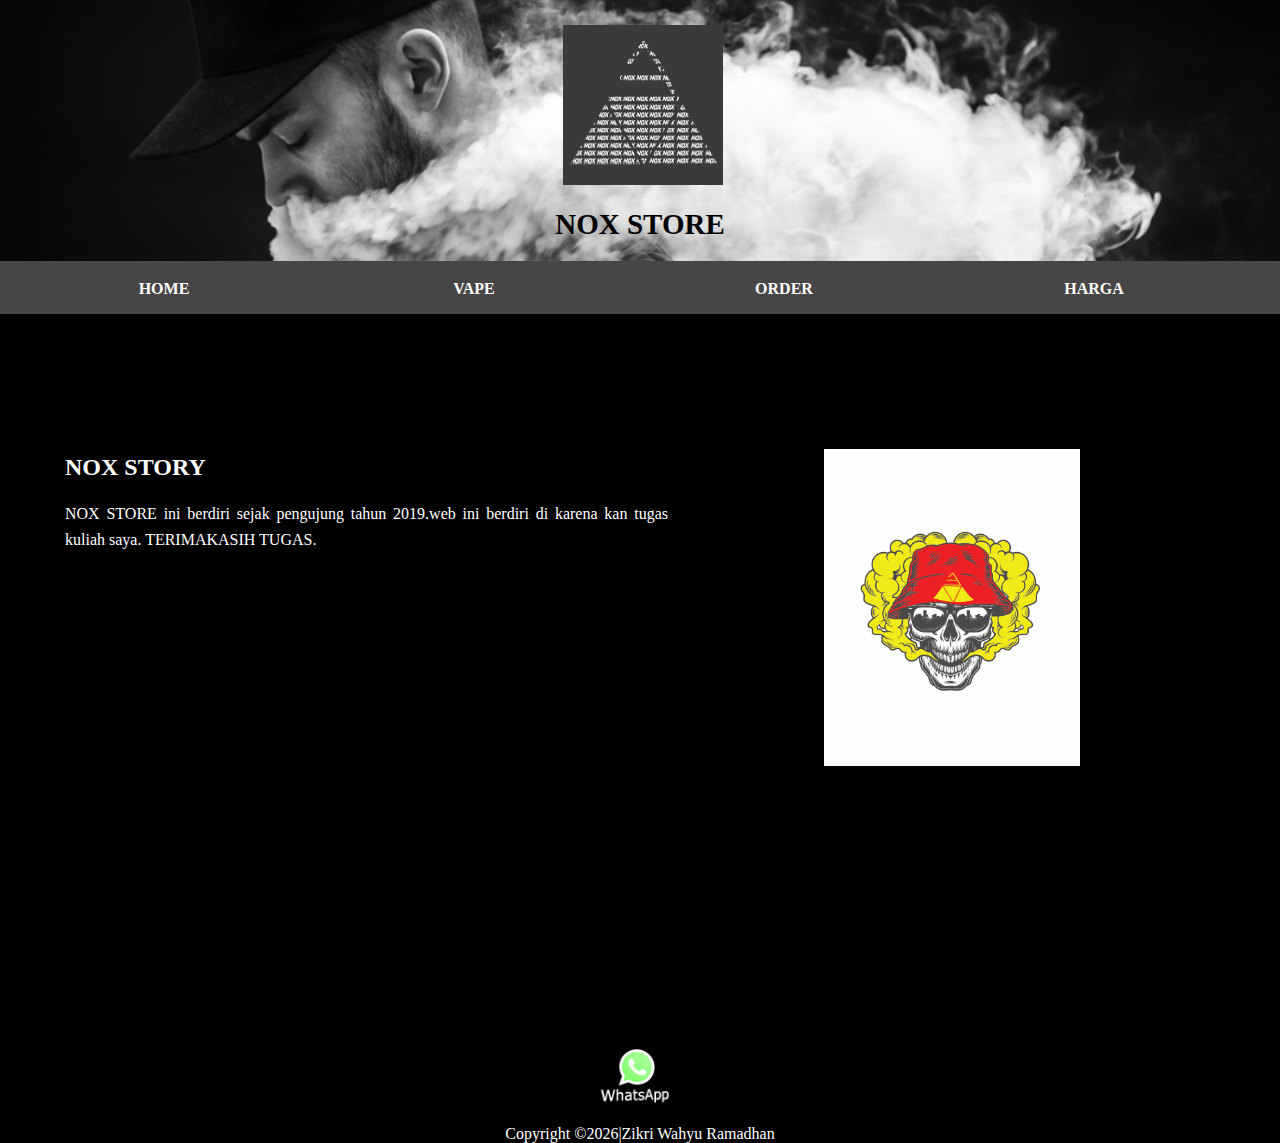
<file: index.html>
<!DOCTYPE html>
<html lang="en">
<head>
    <meta charset="UTF-8">
    <meta name="viewport" content="width=device-width, initial-scale=1.0">
    <meta http-equiv="X-UA-Compatible" content="ie=edge">
    <link href="gambar/rew.JPG" rel="shortcut icon"/>
    <link rel="stylesheet" href="css/style.css">
    <title>NOX VAPE STORE</title>
</head>
<body>
    <header class="headerp" >
        <a href="index.html" class="sitelog"><img src="gambar/rew.JPG" class="log"></a>
        <h1>NOX STORE </h1>
        <ul class="menu">
            <li>
                <a href="index.html">HOME</a>
            </li>
            <li>
                <a href="galeri.html">VAPE</a>
            </li>
            <li>
                <a href="kontak.html">ORDER</a>
            </li>
            <li>
                <a href="about.html">HARGA</a>
            </li>
        </ul>        

    </header>
    <section class="universal">
        <div>
            <div class="bio">
                <h2>NOX STORY</h2>
                <p>NOX STORE ini berdiri sejak pengujung tahun 2019.web ini berdiri di karena kan tugas kuliah saya.
                    TERIMAKASIH TUGAS. </p>
            </div>
       
        <div>
            <img src="gambar/paladoang.JPG" class="gbio">
        </div>
    </div>

        
    </section>
    <footer class="footer">
        <div class="footer-sosmed">
            <a href=""><img src="gambar/whatsapp.jpg" alt="whatsapp" class="icon"></a>
        </div>
        <div class="copyright">
            Copyright &copy;<script>document.write(new Date().getFullYear());</script>|Zikri Wahyu Ramadhan
        </div>
    </footer>
</body>

</html>
</file>
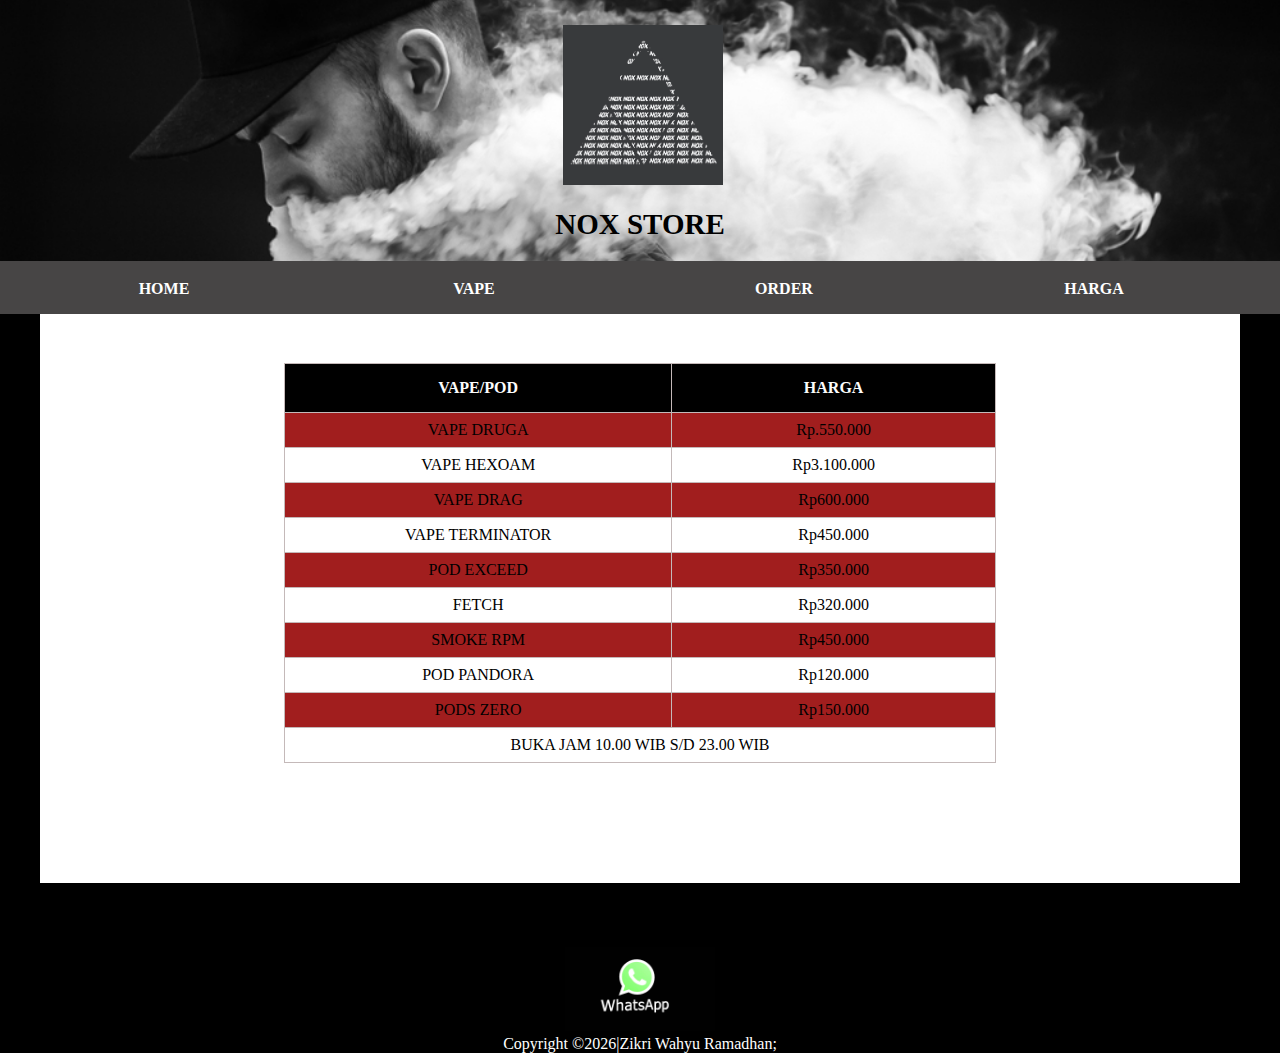
<file: about.html>
<!DOCTYPE html>
<html lang="en">
<head>
    <meta charset="UTF-8">
    <meta name="viewport" content="width=device-width, initial-scale=1.0">
    <meta http-equiv="X-UA-Compatible" content="ie=edge">
    <link href="gambar/rew.JPG" rel="shortcut icon"/>
    <link rel="stylesheet" href="css/style.css">
    <title>NOX STORE</title>
</head>
<body>
    <header class="headerp" >
        <a href="galeri.html" class="sitelog"><img src="gambar/rew.JPG" class="log"></a>
        <h1>NOX STORE</h1>
        <ul class="menu">
            <li>
                <a href="index.html">HOME</a>
            </li>
            <li>
                <a href="galeri.html">VAPE</a>
            </li>
            <li>
                <a href="kontak.html">ORDER</a>
            </li>
            <li>
                <a href="about.html">HARGA</a>
            </li>
        </ul>        
    </header>   
    <section class="table-section">
        <table class="table-menu">
            <tbody class="body-table">
            <tr>
                <th>VAPE/POD</th>
                <th>HARGA</th>
            </tr>
            <tr>
                <td>VAPE DRUGA</td>
                <td>Rp.550.000</td>
            </tr>
            <tr>
                <td>VAPE HEXOAM</td>
                <td>Rp3.100.000</td>
            </tr>
            <tr>
                <td>VAPE DRAG</td>
                <td>Rp600.000</td>
            </tr>
            <tr>
                <td>VAPE TERMINATOR</td>
                <td>Rp450.000</td>
            </tr>
            <tr>
                <td>POD EXCEED</td>
                <td>Rp350.000</td>
            </tr>
            <tr>
                <td>FETCH</td>
                <td>Rp320.000</td>
            </tr>
            <tr>
                <td>SMOKE RPM</td>
                <td>Rp450.000</td>
            </tr>
            <tr>
                    <td>POD PANDORA</td>
                    <td>Rp120.000</td>
                </tr>
                <tr>
                    <td>PODS ZERO</td>
                    <td>Rp150.000</td>
                </tr>
            <tr>
                <td colspan="4">BUKA JAM 10.00 WIB S/D 23.00 WIB</td>
                
            </tr>
        </tbody>
        </table>
    </section>
    <footer class="footer-galery">
        <div class="footer-sosmed">
            <a href=""><img src="gambar/whatsapp.jpg" alt="whatsapp" class="icon"></a>
        </div>
        <div class="copyright"> 
            Copyright &copy;<script>document.write(new Date().getFullYear());</script>|Zikri Wahyu Ramadhan;
        </div>
    </footer>
</body>
</file>
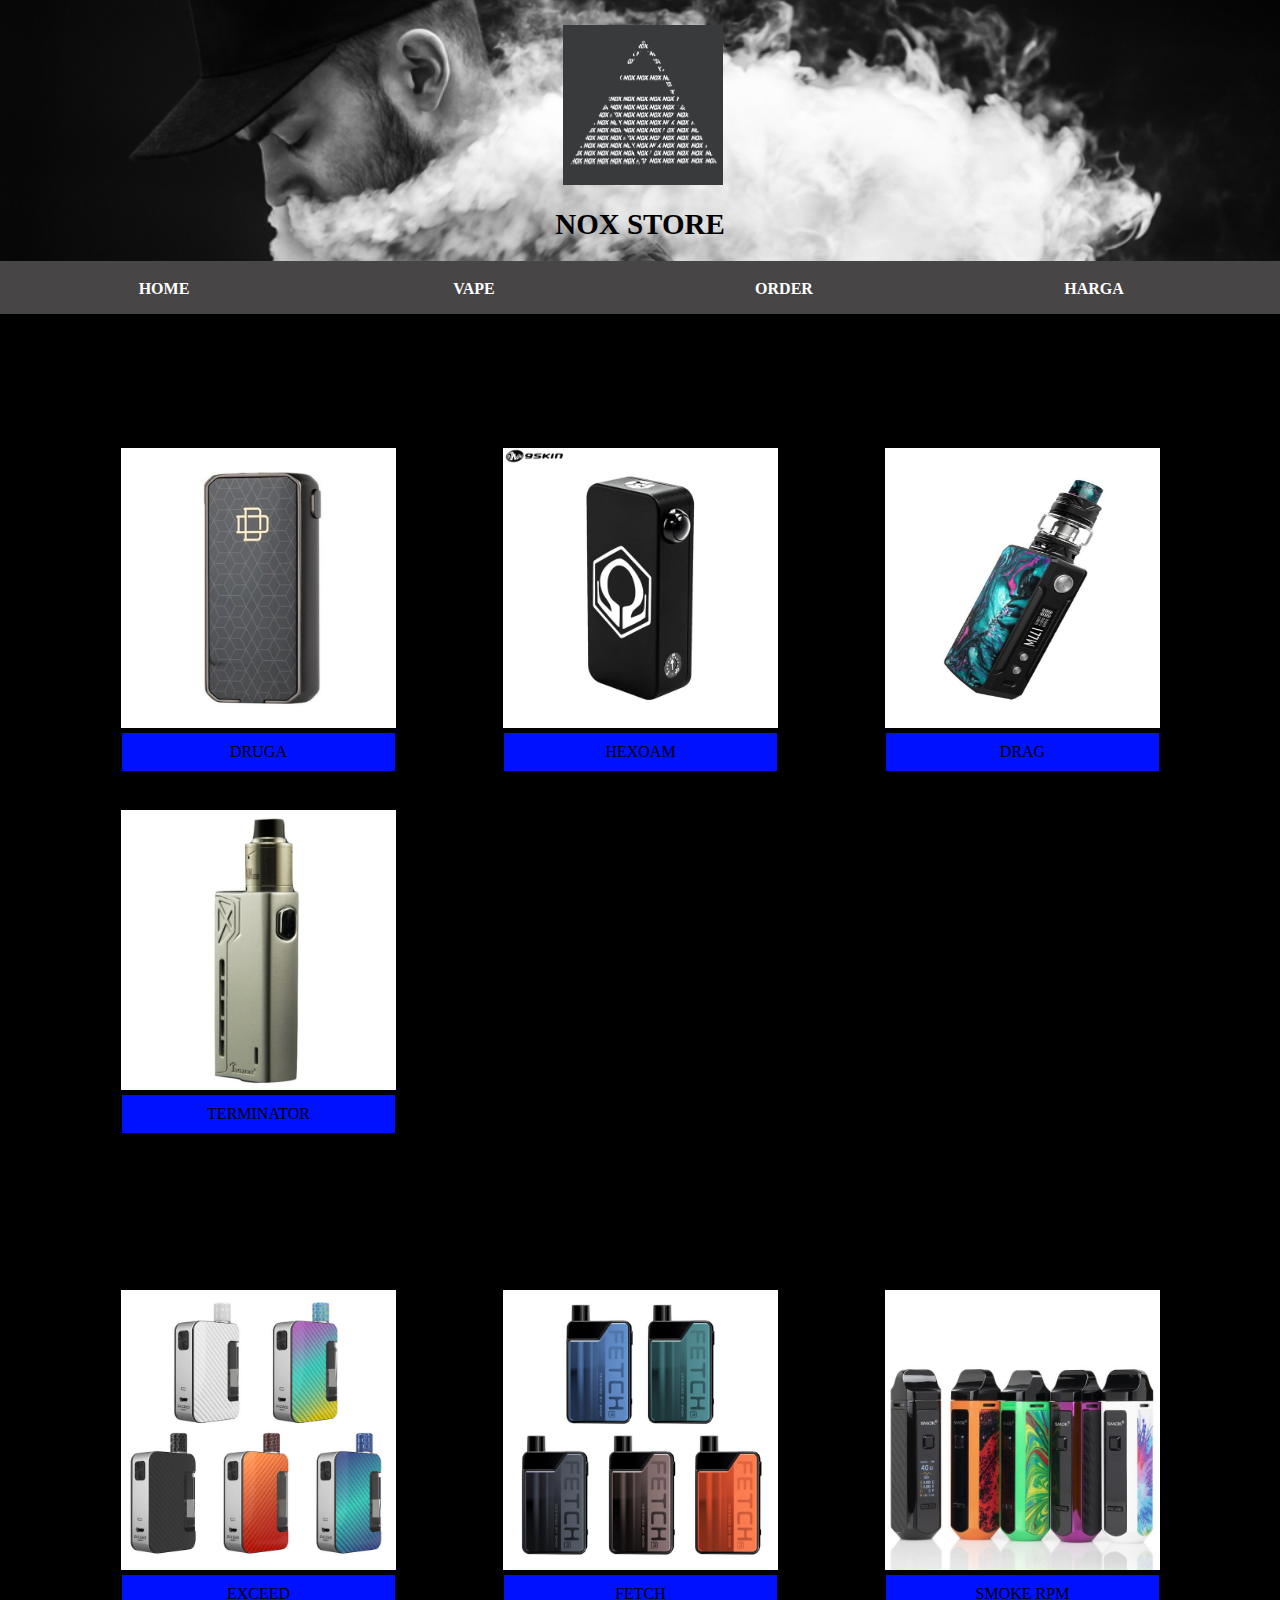
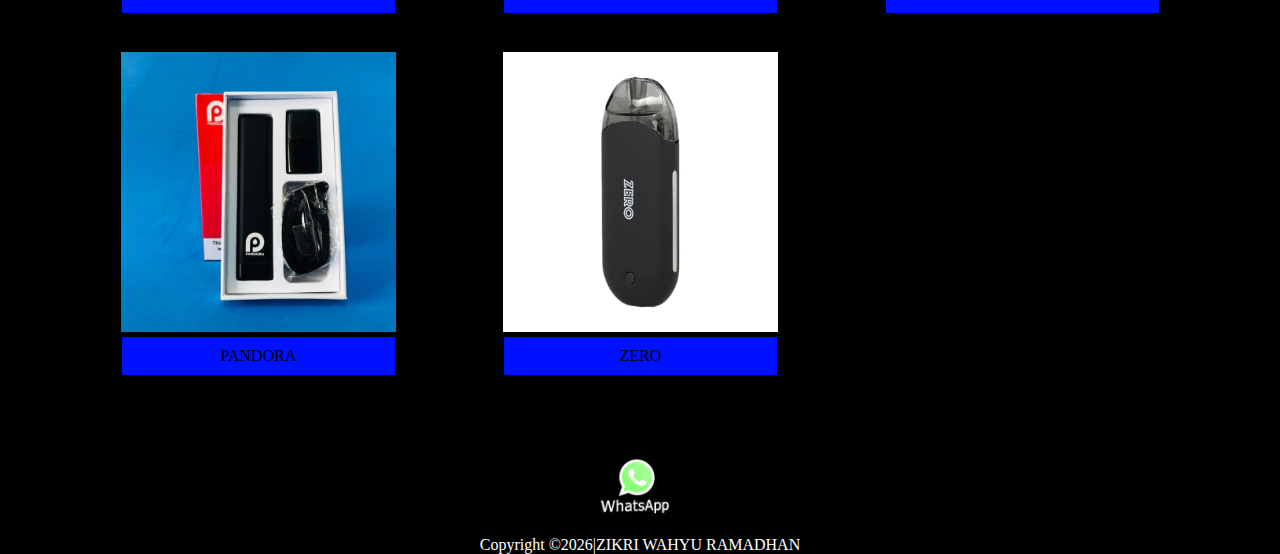
<file: galeri.html>
<!DOCTYPE html>
<html lang="en">
<head>
    <meta charset="UTF-8">
    <meta name="viewport" content="width=device-width, initial-scale=1.0">
    <meta http-equiv="X-UA-Compatible" content="ie=edge">
    <link href="gambar/rew.JPG" rel="shortcut icon"/>
    <link rel="stylesheet" type="text/css" href="css/style.css">
    <title>NOX STORE</title>
</head>
<body>
    <header class="headerp" >
        <a href="galeri.html" class="sitelog"><img src="gambar/rew.JPG" class="log"></a>
        <h1>NOX STORE</h1>
        <ul class="menu">
            <li>
                <a href="index.html">HOME</a>
            </li>
            <li>
                <a href="galeri.html">VAPE</a>
            </li>
            <li>
                <a href="kontak.html">ORDER</a>
            </li>
            <li>
                <a href="about.html">HARGA</a>
            </li>
        </ul>        
    </header>   
        <section  class="sect">
            <h1>GAMBAR VAPE</h1>
            <div class="galery">
                <a href="gambar/druga.jpg" ></a><img src="gambar/druga.jpg" alt="tahu" width="600" height="400"></a>
                <div class="desc">DRUGA</div>
            </div>
           <div class="galery">
                <a href="gambar/hexoam.jpg"><img src="gambar/hexoam.jpg"  alt="tahu" width="600" height="400"></a>
                <div class="desc">HEXOAM</div>
            </div>
            <div class="galery">
                <a href="gambar/vapedrag.jpg"><img src="gambar/vapedrag.jpg"  alt="tahu" width="600" height="400" ></a>
                <div class="desc">DRAG</div>
            </div>
            <div class="galery">
                <a href="gambar/terimnator.jpg"><img src="gambar/terimnator.jpg" ></a>
                <div class="desc">TERMINATOR</div>
            </div>
            
            </section>
            <section class="sect">
                <h1>POD</h1>
            <div class="galery">
                    <a href="gambar/excedd.jpg" ></a><img src="gambar/excedd.jpg" alt="tahu" width="600" height="400"></a>
                    <div class="desc">EXCEED</div>
                </div>
               <div class="galery">
                    <a href="gambar/fetch.jpg"><img src="gambar/fetch.jpg"  alt="tahu" width="600" height="400"></a>
                    <div class="desc">FETCH</div>
                </div>
                <div class="galery">
                    <a href="gambar/smoke.jpg"><img src="gambar/smoke.jpg"  alt="tahu" width="600" height="400" ></a>
                    <div class="desc">SMOKE RPM</div>
                </div>
                <div class="galery">
                    <a href="gambar/pandora.jpg"><img src="gambar/pandora.jpg" ></a>
                    <div class="desc">PANDORA</div>
                </div>
                 <div class="galery">
                    <a href="gambar/zero.jpg"><img src="gambar/zero.jpg" ></a>
                    <div class="desc">ZERO</div>
                
            </div>
        </section>
        <footer class="footer-galery">
            <div class="footer-sosmed">
                <a href=""><img src="gambar/whatsapp.jpg" alt="whatsapp" class="icon"></a>
            </div>
            <div class="copyright"> 
                Copyright &copy;<script>document.write(new Date().getFullYear());</script>|ZIKRI WAHYU RAMADHAN
            </div>
        </footer>
    </body>
    </html>
</file>
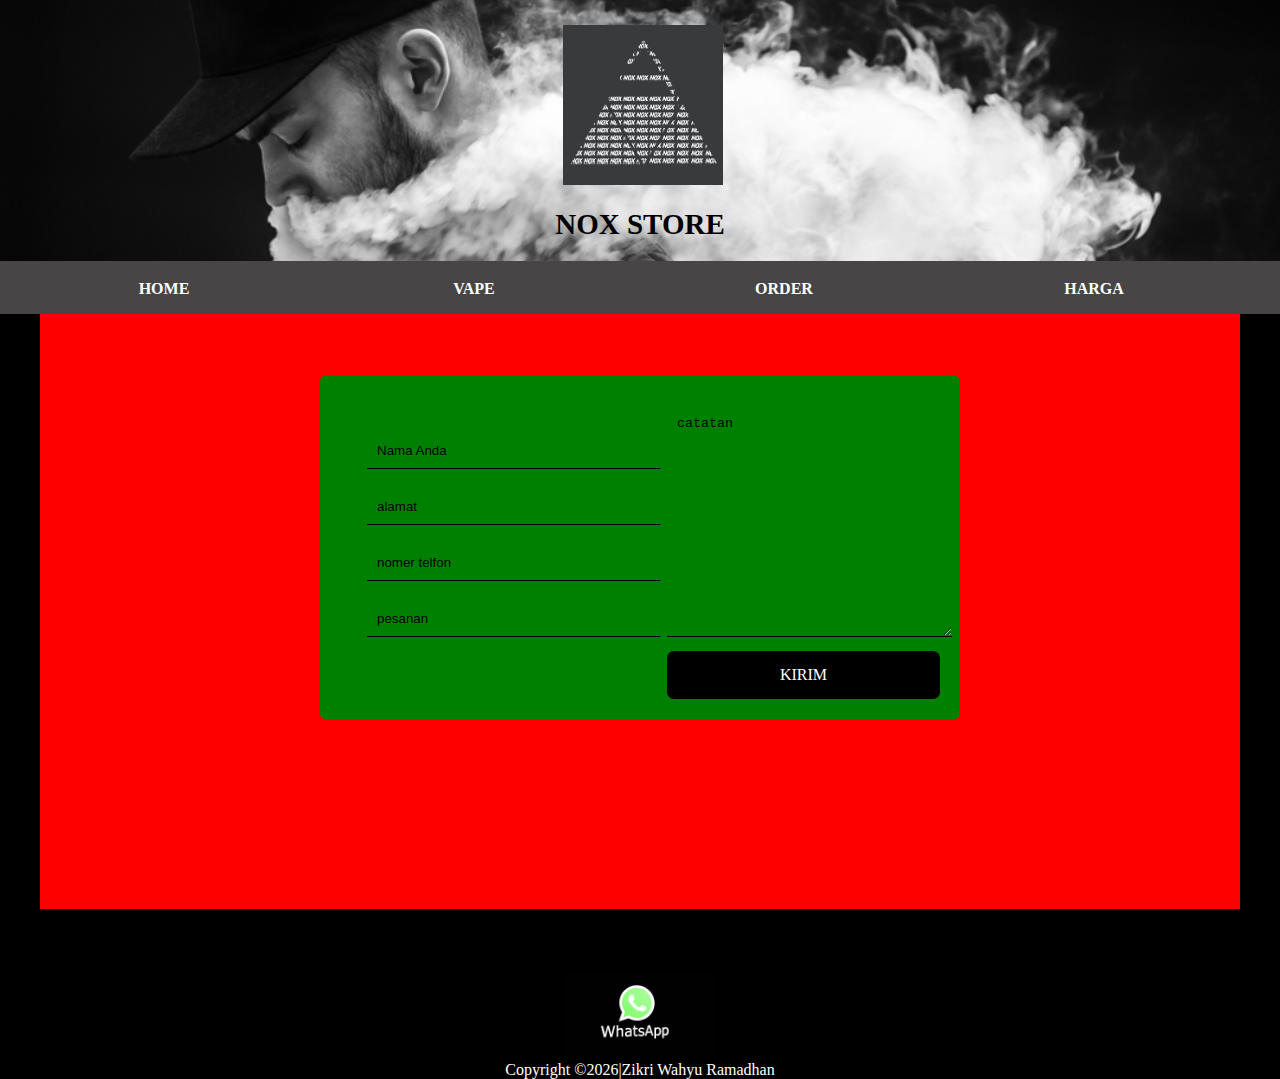
<file: kontak.html>
<!DOCTYPE html>
<html lang="en">
<head>
    <meta charset="UTF-8">
    <meta name="viewport" content="width=device-width, initial-scale=1.0">
    <meta http-equiv="X-UA-Compatible" content="ie=edge">
    <link href="gambar/rew.JPG" rel="shortcut icon"/>
    <link rel="stylesheet" href="css/style.css">
    <title>NOX S</title>
</head>
<body>
    <header class="headerp" >
        <a href="galeri.html" class="sitelog"><img src="gambar/rew.JPG" class="log"></a>
        <h1>NOX STORE</h1>
        <ul class="menu">
            <li>
                <a href="index.html">HOME</a>
            </li>
            <li>
                <a href="galeri.html">VAPE</a>
            </li>
            <li>
                <a href="kontak.html">ORDER</a>
            </li>
            <li>
                <a href="about.html">HARGA</a>
            </li>
        </ul>        

    </header>
    <section class="from-section">
        <div class="wrapper">
            <div class="contact-from">
                <div class="input-pla">
                        <input type="text" class="input" placeholder="Nama Anda">
                        <input type="text" class="input" placeholder="alamat">
                        <input type="text" class="input" placeholder="nomer telfon">
                        <input type="text" class="input" placeholder="pesanan">
                </div>
                <div class="catatan">
                    <textarea placeholder="catatan"></textarea>
                    <div class="btn">kirim</div>
                </div>
            </div>
        </div>          
    </section>
    <footer class="footer-galery">
        <div class="footer-sosmed">
            <a href=""><img src="gambar/whatsapp.jpg" alt="whatsapp" class="icon"></a>
        </div>
        <div class="copyright"> 
            Copyright &copy;<script>document.write(new Date().getFullYear());</script>|Zikri Wahyu Ramadhan
        </div>
    </footer>
</body>

</html>
</file>
<file: css/style.css>
html, body {
        background-color: black;
        box-sizing: border-box;
        outline: none;
        font-family: Georgia, 'Times New Roman', Times, serif;
        margin: 0;
        padding: 0;
    }
    a{
        text-decoration: none;
    }
    /*===================header=============*/
    .headerp{
        background-image: url("../gambar/Y8PysSQDMn.jpg");
        background-size: cover;
        background-repeat: repeat;
        background-position: center;
        height: 100vh;
        height: 229px;
        padding-top: 20px;
        padding-bottom: 20px;
        position: relative;
    }
    .headerp h1{
        font-size: 29px;
        text-align: center;
        color: black;
        font-family: Georgia, 'Times New Roman', Times, serif;

    }
    .sitelog{
        display: inline-block;
        padding-top: 5px;
        padding-left: 44%;
    }
    .log{
        width: 160px;
    }
    .menu{
    background-color: rgb(71, 69, 69);
        height: 35px;
        list-style: none;
        line-height: 20px;
        padding-top: 18px;
        text-align: center;
        position: relative;
    }
    .menu li{
        float: left;
        width: 20%;
        padding-right:5%;
        text-align:center;
    }
    .menu li a {
        color: white;
        font-weight: 600;
        text-decoration: none;
        font-family:Georgia;
    }
    .menu li a:hover{background-color: rgb(34, 241, 7);}

    /*================section index====================*/
    .universal{

        width: 100%;
    }
    .universal h2{
        color: white;
        padding-left: 37px;

    }
    .universal p{
        color: white;
        text-align: justify;
        line-height: 26px;
        padding-left: 37px;
    }
    .universal .bio{
    
        width: 50%;
        float: left;
        /*margin-left:100px ;*/
        padding: 135px 28px;
    }
    .universal .gbio{
    
        width: 20%;
        float: left;
        text-align: center;
        padding-top: 150px;
        padding-left: 10%;
    }
    /*================galery====================*/
    .sect{
        background-color:rgb(0, 0, 0);
        margin: auto;
        width: 100%;
        height: auto;
        padding-top: 3%;
        overflow: auto;
        max-width: 1200px;
        text-align: center;
    }
    .galery{
        margin: 30px 25px 50px 80px ;
        border:  1px solid black;
        width: 275px;
        height: 280px;
        float: left;
    }
    .galery img{
        width: 100%;
        text-align: center;
        height: 280px;

    }
    .galery img:hover{
        border:  1px solid rgb(43, 255, 0);
        filter: drop-shadow(10%);
        transform: scale(1.3);
        text-align: center ;
        
    }
    .sect h1 {
        text-align: center;
        padding-right: 10px;
        font-family: Georgia, 'Times New Roman', Times, serif;
    }
    .desc{
        padding: 10px;
        background-color: rgb(0, 17, 255);
        border: 1px solid black;
        text-align: center;
        font-family: Georgia, 'Times New Roman', Times, serif;
    }
    /*================from====================*/
    .from-section{
        background-color: red;
        margin: auto;
        width: 100%;
        padding-top: 6%;
        overflow: auto;
        max-width: 1200px;
        text-align: center;
    }

    .contact-from{
        max-width: 600px;
        margin: auto;
        margin-bottom: 190px;
        background-color: green;
        padding: 20px;
        border-radius: 5px;
        display: flex;
 
    }
    .input-pla{
        display: flex;
        flex-direction: column;
        margin: 27px;
    }
    .input-pla,
    .catatan{
        width: 100%;
    }
    .input-pla .input,
    .catatan textarea{
        margin: 10px 0;
        background: transparent;
        border: 0px;
        border-bottom: 1px solid black;
        padding: 10px;
        color: black;
        width: 100%;
    }
    .contact-from input{
        width: 50%;
    }
    .catatan textarea{
        width: 100%;
    }
    .catatan textarea{
        height: 210px;
        margin-bottom: 10px;
        padding-right: 2px;
    }
    ::-webkit-input-placeholder{
        color: black;
    }
    ::-moz-input-placeholder{
        color:black;
    }
    ::-ms-input-placeholder{
        color:black;
    }
    .btn{
        background-color: black;
        text-align: center;
        padding: 15px 30px 15px 30px;
        border-radius: 7px;
        color:white;
        cursor: pointer;
        text-transform: uppercase;
    }
    @media screen  and (max-width: 600px){
        .contact-from{
            flex-direction: column;
        }
        .catatan textare{
            height: 80px;
        }
        .input-pla,
        .catatan{
            width: 100%;
        }
    }
    /*============footer=========*/
    .footer{
        padding-top: 60%;
        text-align: center;
        color: white;
    }
    .footer-sosmed{
        text-align: center;
    }
    .icon{
        width: 150px;
    }
    .footer-galery{
        padding-top: 5%;
    }
    .copyright{
        text-align: center;
        color: white;
    }
    /*==============tabel==========*/
    .table-section{
        background-color: white;
        margin: auto;
        width: 100%;
        padding-top: 5%;
        overflow: auto;
        max-width: 1200px;
        text-align: center;
    }
    .table-menu{
        border-collapse: collapse;
        font-family: 'Pacifico', cursive;
        widows: 100%;
        margin: auto;
        margin-bottom: 120px;
    }
    .table-menu td,th{
        padding-left: 10%;
        border: 1px solid rgb(196, 185, 185);
        padding: 8px 120px;
    }
    .table-menu tr:nth-child(even){
        background-color: #a11e1e;
    }
    .table-menu tr:hover{
        background-color: rgb(168, 158, 60);
    }
    .table-menu th{
        padding-top: 15px;
        padding-bottom: 15px;
        text-align: center;
        background-color:black;
        color:rgb(252, 252, 252);
    }
    .table-body{
        display: table-row-group;
    vertical-align: middle;
    }
</file>
